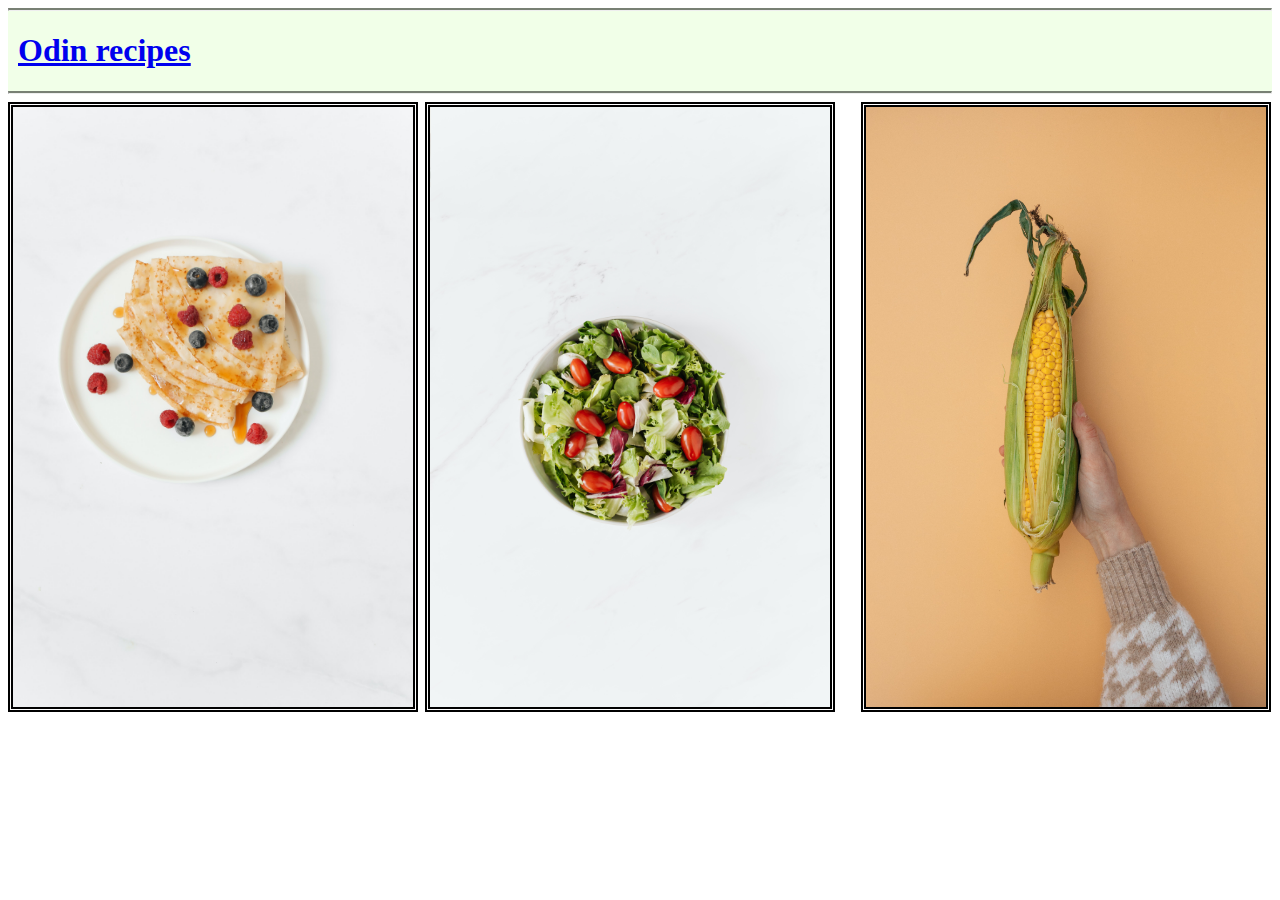
<file: index.html>
<!DOCTYPE html>
<html>
    <head lang="en">
        <meta charset="utf-8">
        <meta http-equiv="X-UA-Compatible" content="IE=edge">
        <meta name="viewport" content="width=device-width, initial-scale=1.0">
        <title>recipes</title>
        <link rel="stylesheet" href="style.css">
    </head>

    <body>
        <div class="top-bar">
            <hr>
            <h1><a href="index.html" class="return-button">Odin recipes</a></h1>
            <hr>
        </div>
        <a href="recipes/blini.html"><img src="images/blini.jpg" class="link-image"></a>
        <a href="recipes/caesarsalad.html"><img src="images/salad.jpg" id="second-image" class="link-image"></a>
        <a href="recipes/corn.html"><img src="images/corn.jpg" id="third-image" class="link-image"></a>
        </ol>
    </body>
</html>
</file>
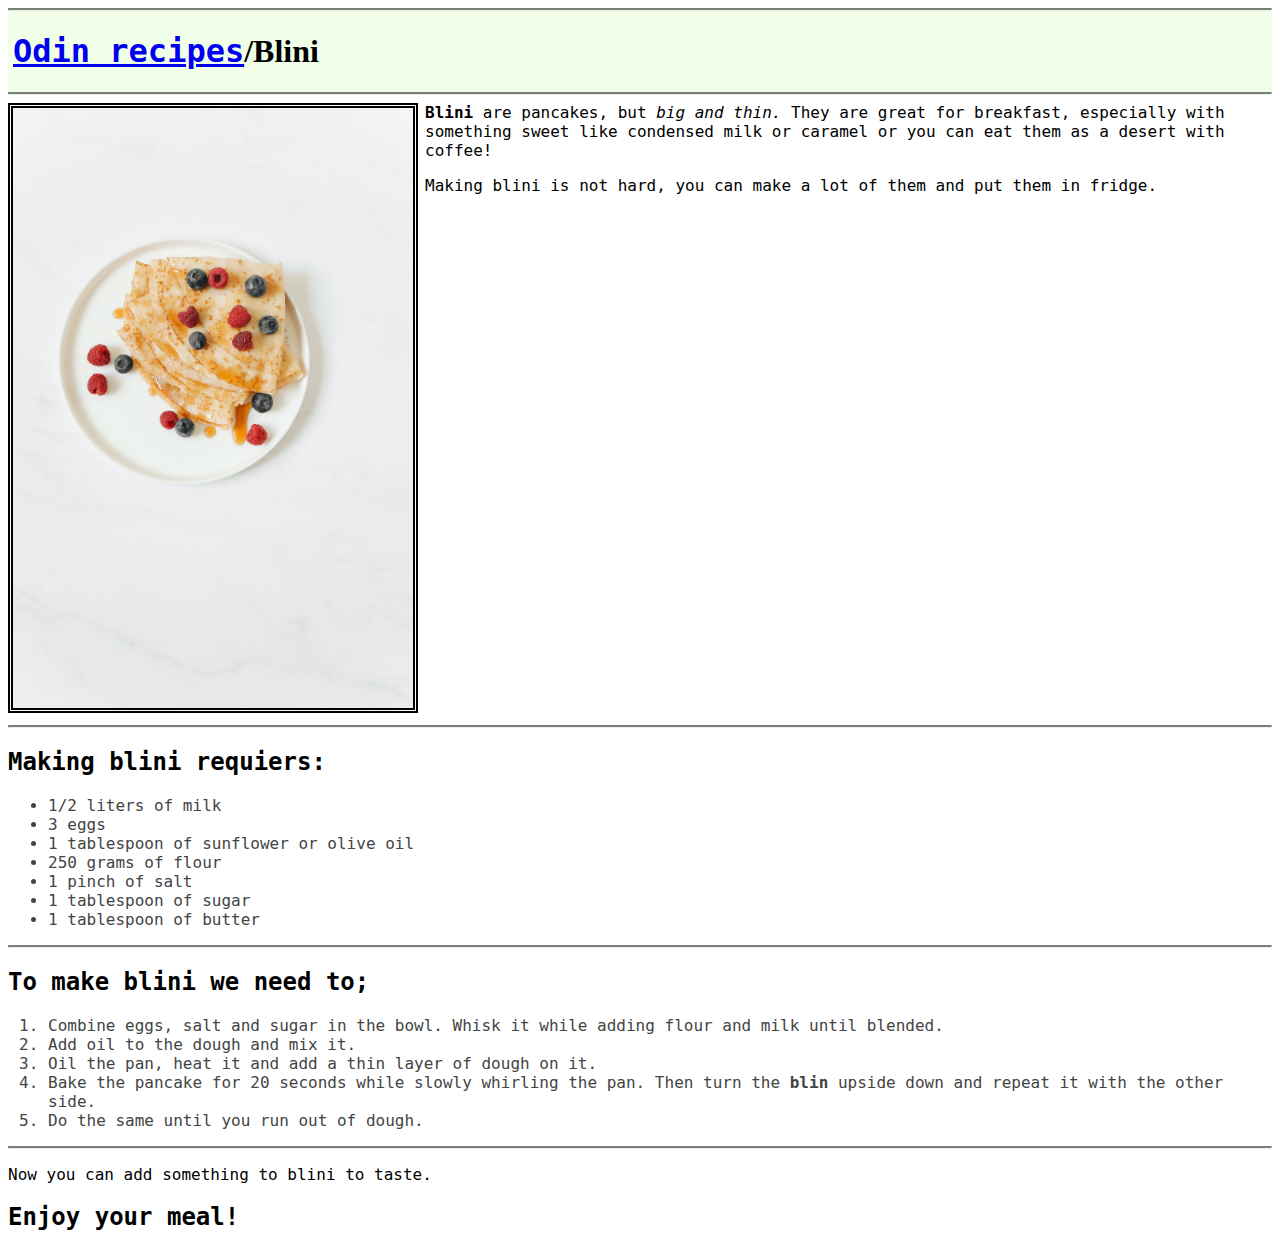
<file: recipes/blini.html>
<!DOCTYPE html>
<html lang="en">
    <head>
        <meta charset="utf-8">
        <title>Blini</title>
        <link rel="stylesheet" href="../style.css">
    </head>

    <body>
        <div class="top-bar">
            <hr>
            <h1><a href="../index.html">Odin recipes</a>/Blini</h1>
            <hr>
        </div>
        <img src="../images/blini.jpg">
        <div class="description">
        <p><strong>Blini</strong> are pancakes, but <em>big and thin.</em> They are great for breakfast, especially with something sweet like condensed milk or caramel or you can eat them as a desert with coffee!</p>
        <p>Making blini is not hard, you can make a lot of them and put them in fridge.</p>
        </div>
        <hr>
        <h2>Making blini requiers:</h2>
        <ul>
            <li>1/2 liters of milk</li>
            <li>3 eggs</li>
            <li>1 tablespoon of sunflower or olive oil</li>
            <li>250 grams of flour</li>
            <li>1 pinch of salt</li>
            <li>1 tablespoon of sugar</li>
            <li>1 tablespoon of butter</li>
        </ul>
        <hr>
        <h2>To make blini we need to;</h2>
        <ol>
            <li>Combine eggs, salt and sugar in the bowl. Whisk it while adding flour and milk until blended.</li>
            <li>Add oil to the dough and mix it.</li>
            <li>Oil the pan, heat it and add a thin layer of dough on it.</li>
            <li>Bake the pancake for 20 seconds while slowly whirling the pan. Then turn the <strong>blin</strong> upside down and repeat it with the other side.</li>
            <li>Do the same until you run out of dough.</li>
        </ol>
        <hr>
        <p>Now you can add something to blini to taste.</p>
        <h2>Enjoy your meal!</h2>
    </body>
</html>
</file>
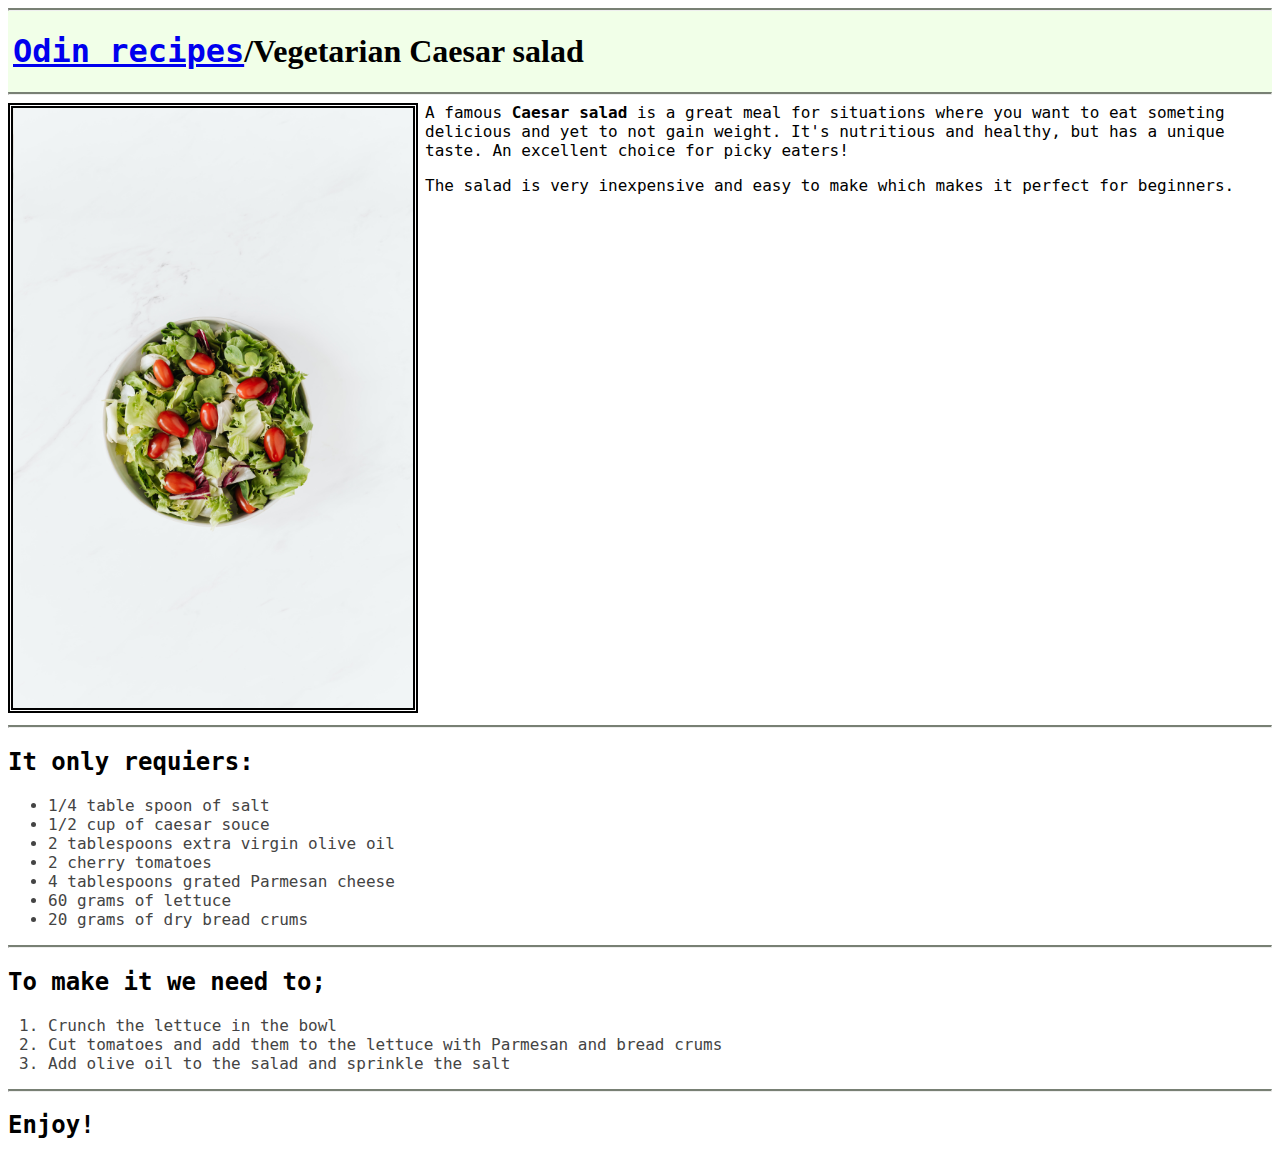
<file: recipes/caesarsalad.html>
<!DOCTYPE html>
<html lang="en">
    <head>
        <meta charset="utf-8">
        <title>Caesar salad</title>
        <link rel="stylesheet" href="../style.css">
    </head>

    <body>
        <div class="top-bar">
            <hr>
            <h1><a href="../index.html">Odin recipes</a>/Vegetarian Caesar salad</h1>
            <hr>
        </div>
        <img src="../images/salad.jpg" alt="beautiful caesar salad on white background">
        <div class="description">
            <p>A famous <strong>Caesar salad</strong> is a great meal for situations where you want to eat someting delicious and yet to not gain weight.
            It's nutritious and healthy, but has a unique taste. An excellent choice for picky eaters!</p>
            <p>The salad is very inexpensive and easy to make which makes it perfect for beginners.</p>
        </div>
        <hr>
        <h2>It only requiers:</h2>
        <ul>
            <li>1/4 table spoon of salt</li>
            <li>1/2 cup of caesar souce</li>
            <li>2 tablespoons extra virgin olive oil </li>
            <li>2 cherry tomatoes</li>
            <li>4 tablespoons grated Parmesan cheese</li>
            <li>60 grams of lettuce</li>
            <li>20 grams of dry bread crums</li>
        </ul>
        <hr>
        <h2>To make it we need to;</h2>
        <ol>
            <li>Crunch the lettuce in the bowl</li>
            <li>Cut tomatoes and add them to the lettuce with Parmesan and bread crums</li>
            <li>Add olive oil to the salad and sprinkle the salt</li>
        </ol>
        <hr>
        <h2>Enjoy!</h2>
    </body>
</html>
</file>
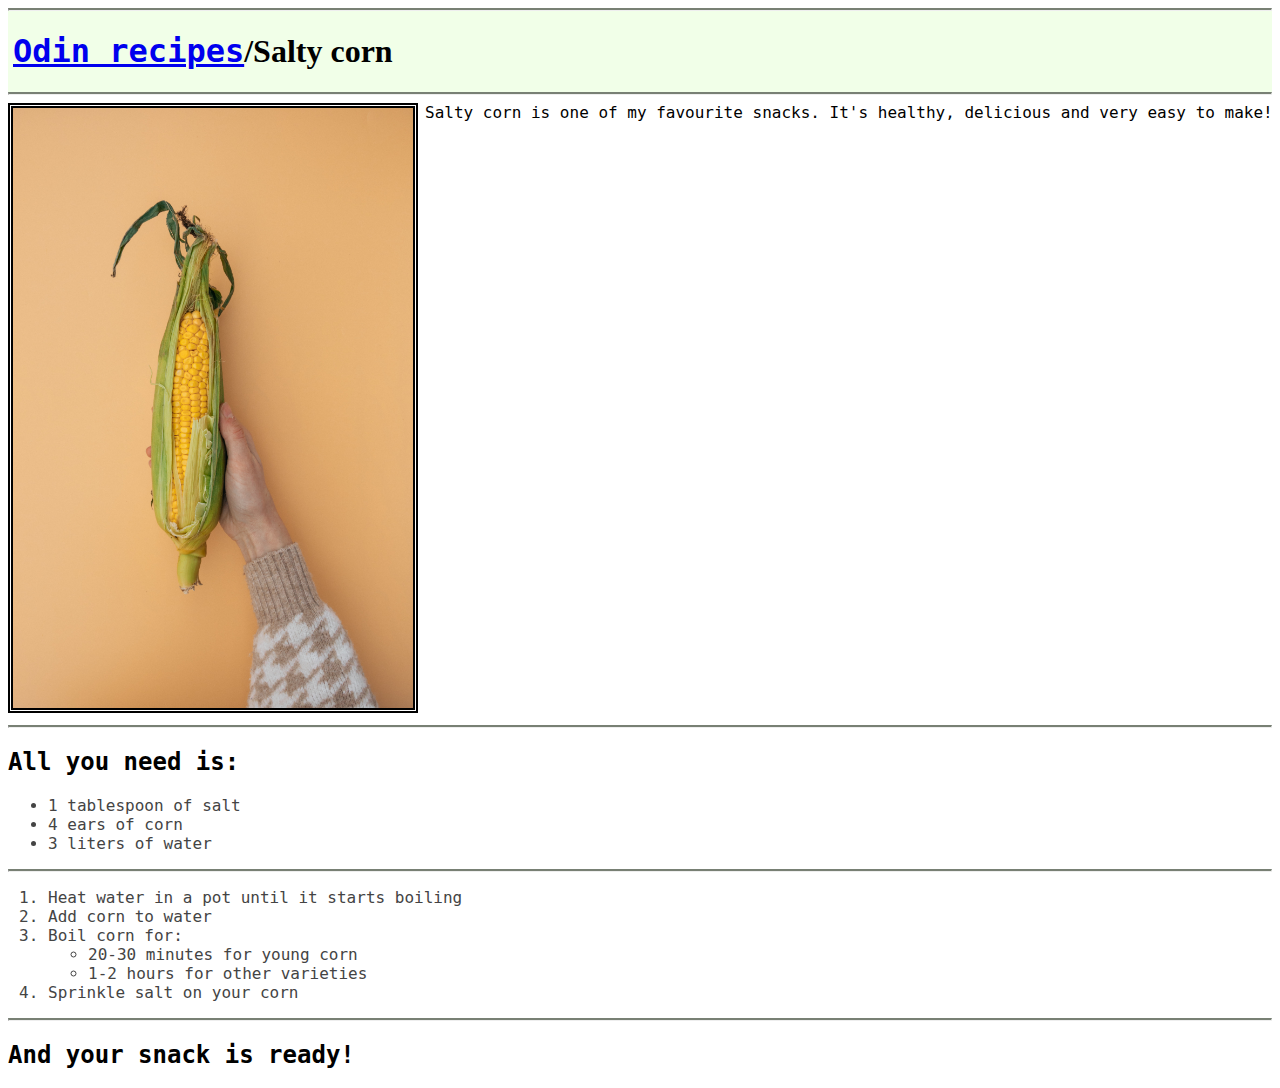
<file: recipes/corn.html>
<!DOCTYPE html>
<html lang="en">
    <head>
        <meta charset="utf-8">
        <title>Salty corn</title>
        <link rel="stylesheet" href="../style.css">
    </head>

    <body>
        <div class="top-bar">
            <hr>
            <h1><a href="../index.html">Odin recipes</a>/Salty corn</h1>
            <hr>
        </div>
        <img src="../images/corn.jpg">
        <div class="description">
            <p>Salty corn is one of my favourite snacks. It's healthy, delicious and very easy to make!</p>
        </div>
        <hr>
        <h2>All you need is:</h2>
        <ul>
            <li>1 tablespoon of salt</li>
            <li>4 ears of corn</li>
            <li>3 liters of water</li>
        </ul>
        <hr>
        <ol>
            <li>Heat water in a pot until it starts boiling</li>
            <li>Add corn to water</li>
            <li>Boil corn for:<ul>
                    <li>20-30 minutes for young corn</li>
                    <li>1-2 hours for other varieties</li>
                </ul></li>
            <li>Sprinkle salt on your corn</li>
        </ol>
        <hr>
        <h2>And your snack is ready!</h2>
    </body>
</html>
</file>
<file: style.css>
* {
    font-family: 'DejaVu Sans Mono', monospace 
}

img {
    border: 5px double black;
    height: auto;
    width: 400px;
}

.top-bar {
    background-color: #f1ffe8;
}

.return-button,
h1 {
    font-family: 'Marker Felt', fantasy;
    margin-left:5px
}

.description {
    position: absolute;
    left:425px;
    top:87px;
}

hr {
    border-top: 2px solid #788074
}

ol,
ul {
    color: #444444;
}

#third-image {
    position: absolute;
    right: 9px;
}

#second-image {
    position:absolute;
    left: 425px
}

.link-image:hover{
    transform:scale(1.01);
}
</file>
